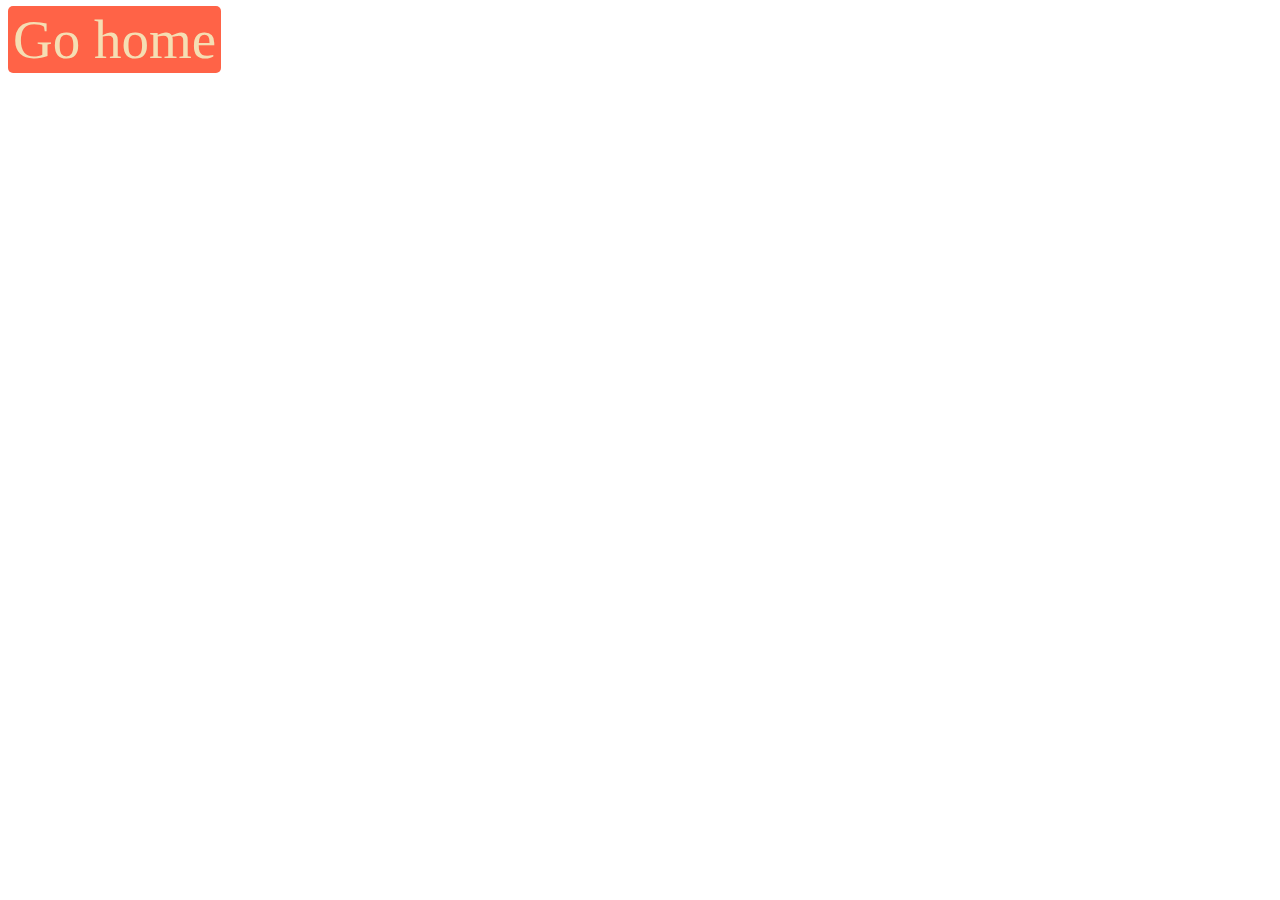
<file: transitions.html>
<!DOCTYPE html>
<html lang="kr">
    <head>
        <title>The Nico Times</title>
        <style>
            a {
                color: wheat;
                background-color: tomato;
                text-decoration: none;
                padding: 3px 5px;
                border-radius: 5px;
                font-size: 55px;
                transition: /*background-color 10s ease-in-out, color 5s ease-in-out;*/
                            all 5s ease-in-out;
                            /*transition은 자식 엘리먼트에서 제대로 적용되지 않는다.*/
            }
            a:hover {
                border-radius: 50px;
                color: tomato;
                background-color: wheat;
            }
        </style>
    </head>
    <body>
        <a href="#">Go home</a>
    </body>
</html>
</file>
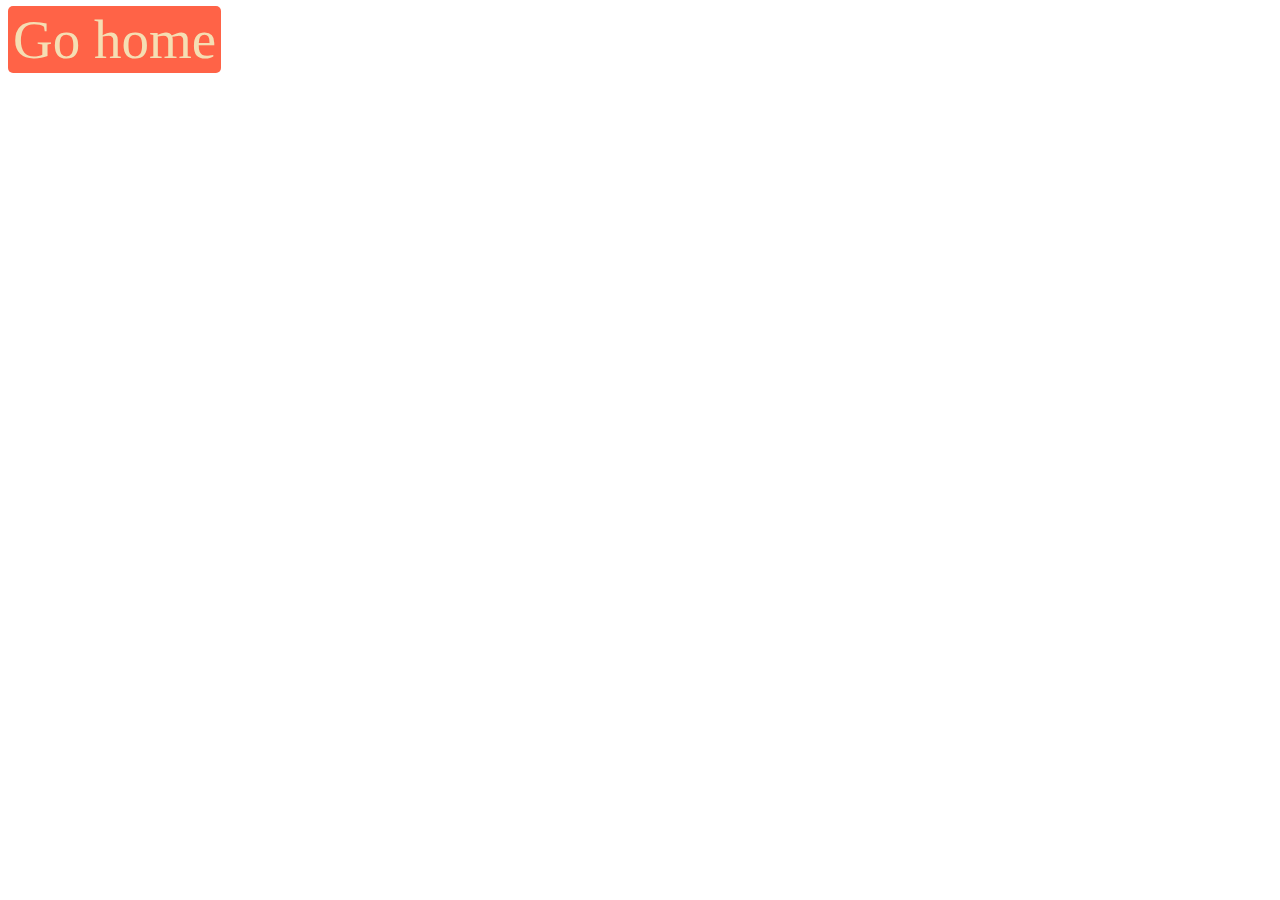
<file: transitions_2.html>
<!DOCTYPE html>
<html lang="kr">
    <head>
        <title>The Nico Times</title>
        <style>
            a {
                color: wheat;
                background-color: tomato;
                text-decoration: none;
                padding: 3px 5px;
                border-radius: 5px;
                font-size: 55px;
                transition: all 1000ms cubic-bezier(0.600, 0, 0.735, 0.045); 
                /*cubic-bezier => 곡선을 직접 편집할 수 있음*/
                            
            }
            a:hover {
                border-radius: 50px;
                color: tomato;
                background-color: wheat;
            }
        </style>
    </head>
    <body>
        <a href="#">Go home</a>
    </body>
</html>
</file>
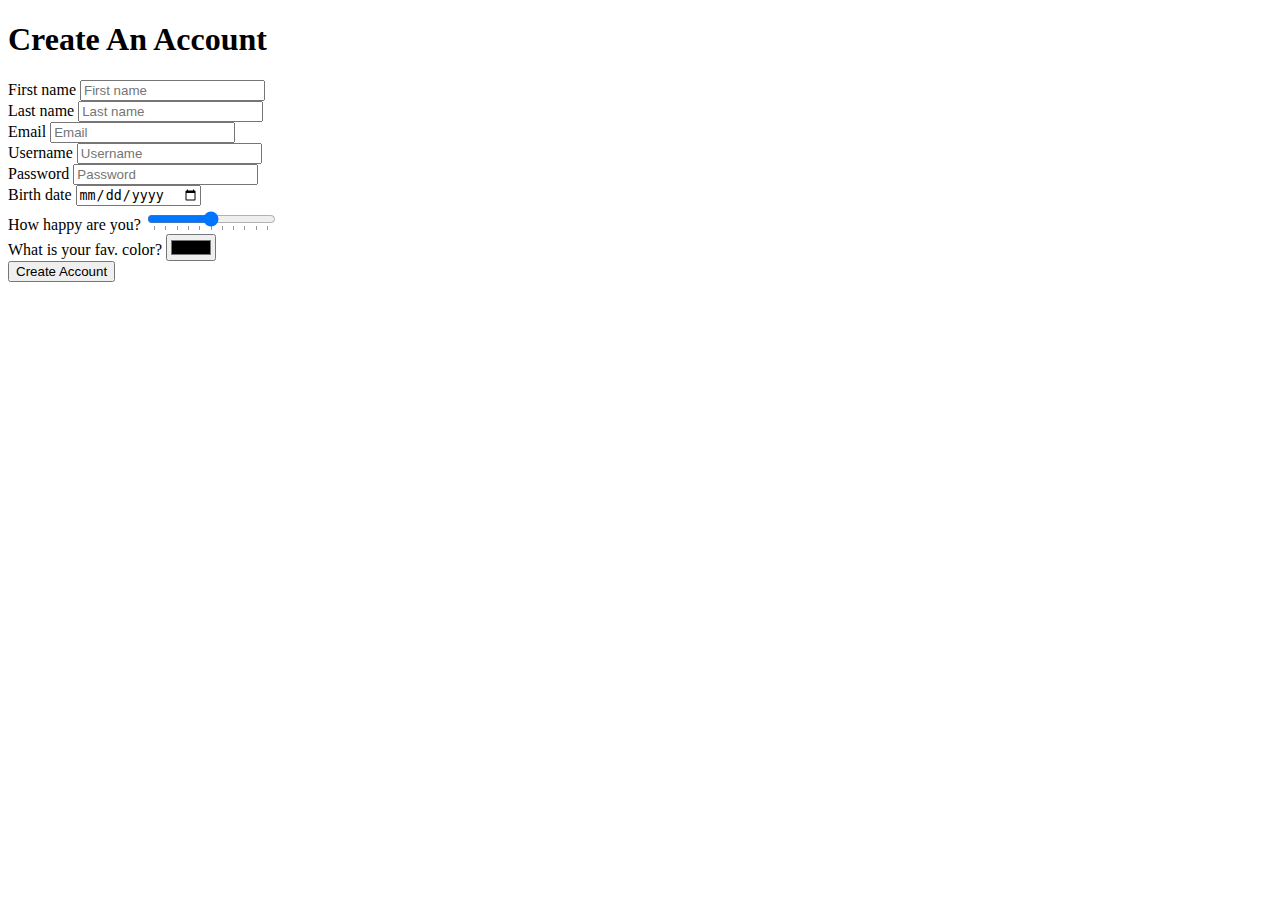
<file: challenge/day4.html>
<!DOCTYPE html>
<html lang="en">
<head>
    <meta charset="UTF-8">
    <meta http-equiv="X-UA-Compatible" content="IE=edge">
    <meta name="viewport" content="width=device-width, initial-scale=1.0">
    <title>Document</title>
</head>
<body>
    
    <h1>Create An Account</h1>

    <form>
        <label for="first_name">First name</label> 
        <input type="text" id="first_name" placeholder="First name" required> 
        <br>
        <label for="last_name">Last name</label> 
        <input type="text" id="last_name" placeholder="Last name" required> 
        <br>
        <label for="email">Email</label> 
        <input type="email" id="email" placeholder="Email" required> 
        <br>
        <label for="username">Username</label> 
        <input type="text" id="username" placeholder="Username" required> 
        <br>
        <label for="password">Password</label> 
        <input type="password" id="password" placeholder="Password" minlength="10"> 
        <br>
        <label for="birth">Birth date</label> 
        <input type="date" id="birth" required> 
        <br>
        <label for="happy">How happy are you?</label> 
        <input type="range" id="happy" step="1" list="tickmarks"> 
        <datalist id="tickmarks">
            <option value="0"></option>
            <option value="10"></option>
            <option value="20"></option>
            <option value="30"></option>
            <option value="40"></option>
            <option value="50"></option>
            <option value="60"></option>
            <option value="70"></option>
            <option value="80"></option>
            <option value="90"></option>
            <option value="100"></option>
        </datalist>
        <br>
        <label for="color">What is your fav. color?</label> 
        <input type="color" id="color"> 
        <br>

        <input type="submit" value="Create Account">
    </form>

</body>
</html>
</file>
